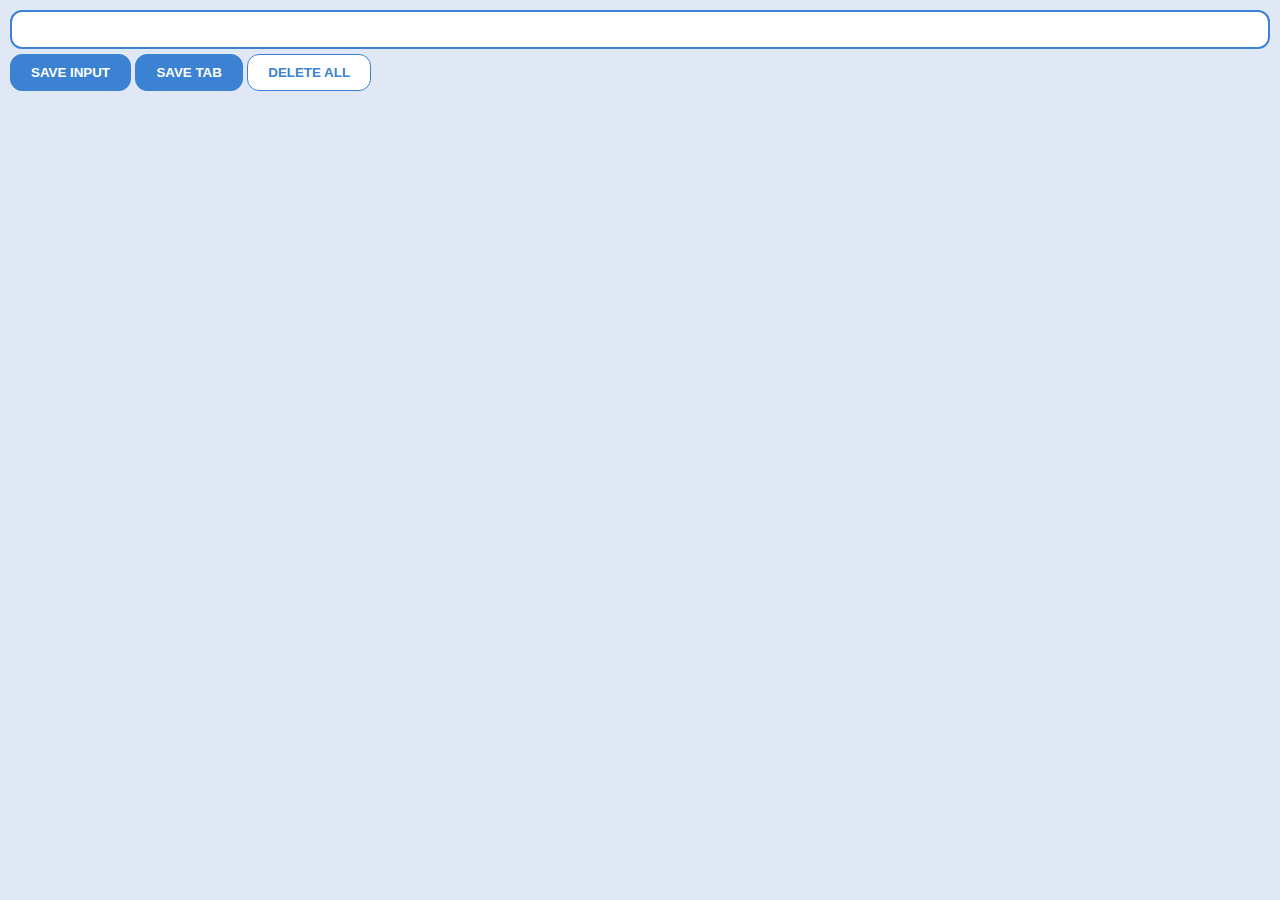
<file: index.html>
<!DOCTYPE html>
<html lang="en">

<head>
    <meta charset="UTF-8">
    <meta http-equiv="X-UA-Compatible" content="IE=edge">
    <meta name="viewport" content="width=device-width, initial-scale=1.0">
    <title>URL Tracker</title>
    <link rel="stylesheet" href="Crome_Ext.css">
    <link rel="icon" type="image/x-icon" href="./website.png">
</head>

<body>
    <input type="text" id="input-el">
    <button id="input-btn">SAVE INPUT</button>
    <button id="tab-btn">SAVE TAB</button>
    <button id="delete-btn">DELETE ALL</button>
    <ul id="ul-el"></ul>
    



    <script src="Crome_Ext.js"></script>
</body>

</html>
</file>
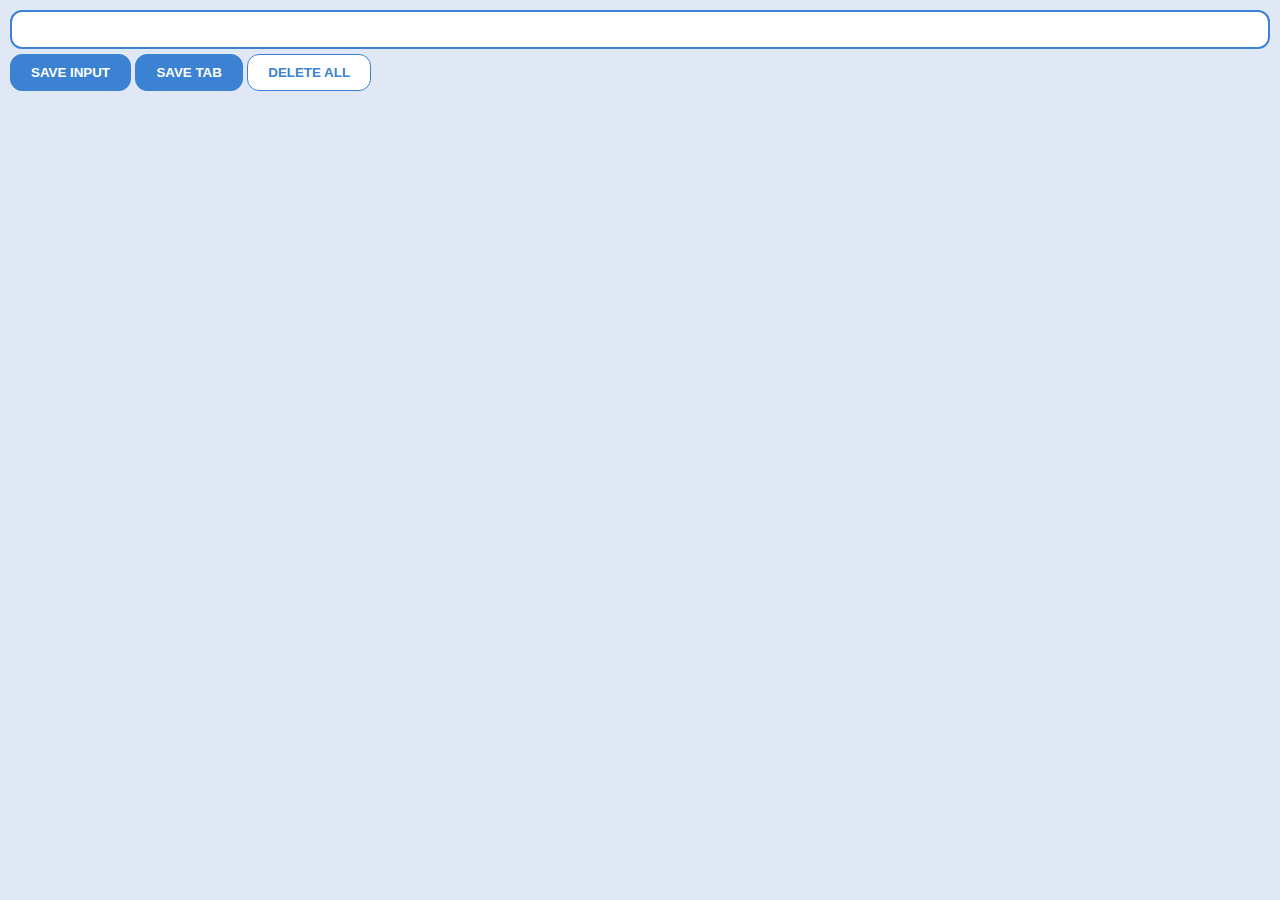
<file: Crome_Ext.html>
<!DOCTYPE html>
<html lang="en">

<head>
    <meta charset="UTF-8">
    <meta http-equiv="X-UA-Compatible" content="IE=edge">
    <meta name="viewport" content="width=device-width, initial-scale=1.0">
    <title>URL Tracker</title>
    <link rel="stylesheet" href="Crome_Ext.css">
    <link rel="icon" type="image/x-icon" href="./website.png">
</head>

<body>
    <input type="text" id="input-el">
    <button id="input-btn">SAVE INPUT</button>
    <button id="tab-btn">SAVE TAB</button>
    <button id="delete-btn">DELETE ALL</button>
    <ul id="ul-el"></ul>
    



    <script src="Crome_Ext.js"></script>
</body>

</html>
</file>
<file: Crome_Ext.css>
body {
    margin: 0;
    padding: 10px;
    font-family: Arial, Helvetica, sans-serif;
    min-width: 400px;
    background-color: #e0e8f5;
}

input {
    width:100% ;
    box-sizing: border-box;
    padding: 10px;
    border: 2px solid #3b82d3;
    margin-bottom: 5px;
    border-radius: 12px;
}
 button{
    background: #3b82d3;
    color: white;
    padding: 10px 20px;
    border: 1px solid #3b82d3;
    font-weight: bold;
    border-radius: 12px;
 }

#delete-btn{
color: #3b82d3;
background-color: rgb(255, 255, 255);
}



 ul {
    margin-top: 20px;
    list-style: none;
    padding-left: 0;
}

li {
    margin-top: 5px;
}

a {
    color: #e6883c;
}
</file>
